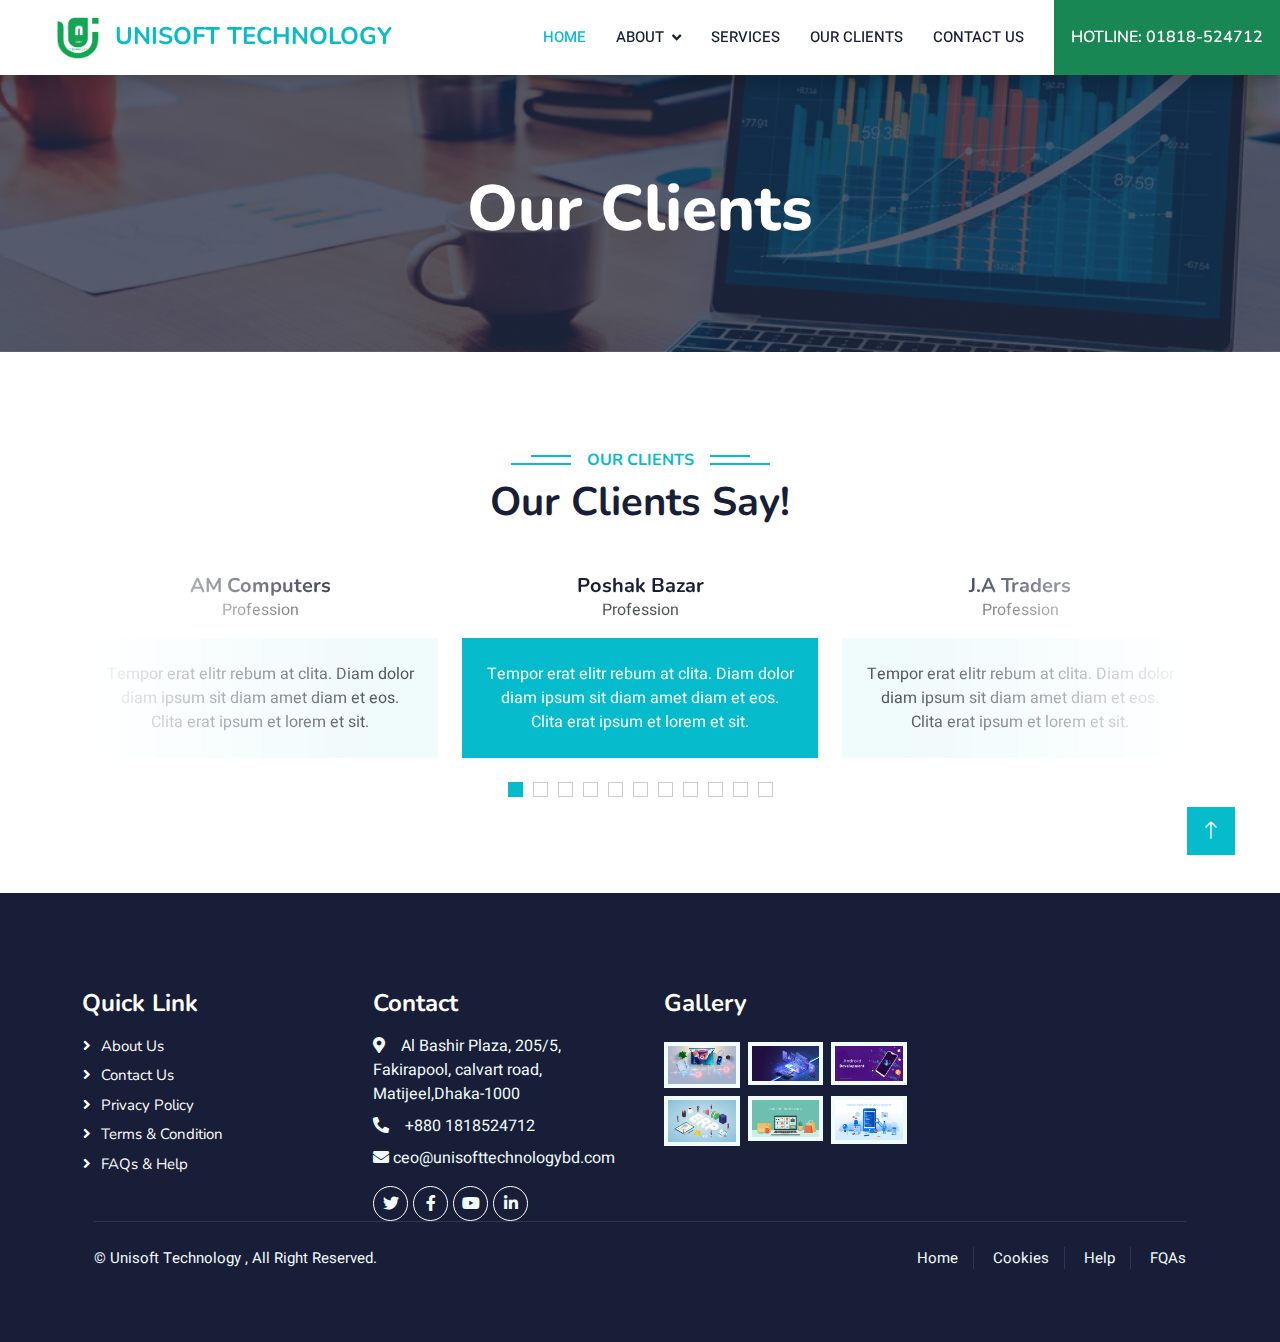
<file: clients.html>
<!DOCTYPE html>
<html lang="en">

<head>
    <meta charset="utf-8">
    <title>UNISOFT TECHNOLOGY</title>
    <meta content="width=device-width, initial-scale=1.0" name="viewport">
    <meta content="" name="keywords">
    <meta content="" name="description">

    <!-- Favicon -->
    <link href="img/favicon.ico" rel="icon">

    <!-- Google Web Fonts -->
    <link rel="preconnect" href="https://fonts.googleapis.com">
    <link rel="preconnect" href="https://fonts.gstatic.com" crossorigin>
    <link
        href="https://fonts.googleapis.com/css2?family=Heebo:wght@400;500;600&family=Nunito:wght@600;700;800&display=swap"
        rel="stylesheet">

    <!-- Icon Font Stylesheet -->
    <link href="https://cdnjs.cloudflare.com/ajax/libs/font-awesome/5.10.0/css/all.min.css" rel="stylesheet">
    <link href="https://cdn.jsdelivr.net/npm/bootstrap-icons@1.4.1/font/bootstrap-icons.css" rel="stylesheet">

    <!-- Libraries Stylesheet -->
    <link href="lib/animate/animate.min.css" rel="stylesheet">
    <link href="lib/owlcarousel/assets/owl.carousel.min.css" rel="stylesheet">

    <!-- Customized Bootstrap Stylesheet -->
    <link href="css/bootstrap.min.css" rel="stylesheet">

    <!-- Template Stylesheet -->
    <link href="css/style.css" rel="stylesheet">
</head>

<body>
    <!-- Spinner Start -->
    <div id="spinner" class="show bg-white position-fixed translate-middle w-100 vh-100 top-50 start-50 d-flex align-items-center justify-content-center">
        <div class="spinner-border text-primary" style="width: 3rem; height: 3rem;" role="status">
            <span class="sr-only">Loading...</span>
        </div>
    </div>
    <!-- Spinner End -->
    <!-- Navbar Start -->
    <nav class="navbar navbar-expand-lg bg-white navbar-light shadow sticky-top p-0">
        <a href="index.html" class="navbar-brand d-flex align-items-center ml-5 px-4 px-lg-5">
            <h4 class="m-0 text-primary"> <img style="width: 60px; height: 50px;" src="img/icon/unisoft.jpg" alt=""> UNISOFT
                TECHNOLOGY</h4>
        </a>
        <button type="button" class="navbar-toggler me-4" data-bs-toggle="collapse" data-bs-target="#navbarCollapse">
            <span class="navbar-toggler-icon"></span>
        </button>
        <div class="collapse navbar-collapse" id="navbarCollapse">
            <div class="navbar-nav ms-auto p-4 p-lg-0">
                <a href="index.html" class="nav-item nav-link active">Home</a>
                <div class="nav-item dropdown">
                    <a href="#" class="nav-link dropdown-toggle" data-bs-toggle="dropdown">About</a>
                    <div class="dropdown-menu fade-down m-0">
                        <a href="about.html" class="dropdown-item">Who we are</a>
                        <a href="team.html" class="dropdown-item">Our Team</a>
                        <!-- <a href="testimonial.html" class="dropdown-item">Testimonial</a>
                            <a href="404.html" class="dropdown-item">404 Page</a> -->
                    </div>
                </div>
                <!-- <a href="courses.html" class="nav-item nav-link">Products</a> -->
                <a href="courses.html" class="nav-item nav-link">Services</a>
                <a href="clients.html" class="nav-item nav-link">Our Clients</a>
                <a href="contact.html" class="nav-item nav-link mr-5">Contact Us</a>
            </div>
            <a href="contact.html" class="btn btn-success py-4 px-lg-3 d-none d-lg-block"> <span
                    class="font-weight-bold">HOTLINE:</span> 01818-524712
                <i></i></a>
        </div>
    </nav>
    <!-- Navbar End -->


    <!-- Header Start -->
    <div class="container-fluid bg-primary py-5 mb-5 page-header">
        <div class="container py-5">
            <div class="row justify-content-center">
                <div class="col-lg-10 text-center">
                    <h1 class="display-3 text-white animated slideInDown">Our Clients</h1>
              
                </div>
            </div>
        </div>
    </div>
    <!-- Header End -->



        <!-- Testimonial Start -->
        <div class="container-xxl py-5 wow fadeInUp" data-wow-delay="0.1s">
            <div class="container">
                <div class="text-center">
                    <h6 class="section-title bg-white text-center text-primary px-3">Our Clients</h6>
                    <h1 class="mb-5">Our Clients Say!</h1>
                </div>
                <div class="owl-carousel testimonial-carousel position-relative">
                    <div class="testimonial-item text-center">
        
                        <h5 class="mb-0">Poshak Bazar</h5>
                        <p>Profession</p>
                        <div class="testimonial-text bg-light text-center p-4">
                            <p class="mb-0">Tempor erat elitr rebum at clita. Diam dolor diam ipsum sit diam amet
                                diam et
                                eos. Clita erat ipsum et lorem et sit.</p>
                        </div>
                    </div>
                    <div class="testimonial-item text-center">
        
                        <h5 class="mb-0">J.A Traders</h5>
                        <p>Profession</p>
                        <div class="testimonial-text bg-light text-center p-4">
                            <p class="mb-0">Tempor erat elitr rebum at clita. Diam dolor diam ipsum sit diam amet
                                diam et
                                eos. Clita erat ipsum et lorem et sit.</p>
                        </div>
                    </div>
                    <div class="testimonial-item text-center">
        
                        <h5 class="mb-0">R.R Enterprise</h5>
                        <p>Profession</p>
                        <div class="testimonial-text bg-light text-center p-4">
                            <p class="mb-0">Tempor erat elitr rebum at clita. Diam dolor diam ipsum sit diam amet
                                diam et
                                eos. Clita erat ipsum et lorem et sit.</p>
                        </div>
                    </div>
                    <div class="testimonial-item text-center">
        
                        <h5 class="mb-0">RS Technology</h5>
                        <p>Profession</p>
                        <div class="testimonial-text bg-light text-center p-4">
                            <p class="mb-0">Tempor erat elitr rebum at clita. Diam dolor diam ipsum sit diam amet
                                diam et
                                eos. Clita erat ipsum et lorem et sit.</p>
                        </div>
                    </div>
                    <div class="testimonial-item text-center">
                        <!-- <img class="border rounded-circle p-2 mx-auto mb-3" src="img/testimonial-4.jpg" style="width: 80px; height: 80px;"> -->
                        <h5 class="mb-0">Right Technology</h5>
                        <p>Profession</p>
                        <div class="testimonial-text bg-light text-center p-4">
                            <p class="mb-0">Tempor erat elitr rebum at clita. Diam dolor diam ipsum sit diam amet
                                diam et
                                eos. Clita erat ipsum et lorem et sit.</p>
                        </div>
                    </div>
                    <div class="testimonial-item text-center">
                        <!-- <img class="border rounded-circle p-2 mx-auto mb-3" src="img/testimonial-4.jpg" style="width: 80px; height: 80px;"> -->
                        <h5 class="mb-0">Hazi Traders</h5>
                        <p>Profession</p>
                        <div class="testimonial-text bg-light text-center p-4">
                            <p class="mb-0">Tempor erat elitr rebum at clita. Diam dolor diam ipsum sit diam amet
                                diam et
                                eos. Clita erat ipsum et lorem et sit.</p>
                        </div>
                    </div>
                    <div class="testimonial-item text-center">
                        <!-- <img class="border rounded-circle p-2 mx-auto mb-3" src="img/testimonial-4.jpg" style="width: 80px; height: 80px;"> -->
                        <h5 class="mb-0">Milon Enterprise</h5>
                        <p>Profession</p>
                        <div class="testimonial-text bg-light text-center p-4">
                            <p class="mb-0">Tempor erat elitr rebum at clita. Diam dolor diam ipsum sit diam amet
                                diam et
                                eos. Clita erat ipsum et lorem et sit.</p>
                        </div>
                    </div>
        
                    <div class="testimonial-item text-center">
                        <!-- <img class="border rounded-circle p-2 mx-auto mb-3" src="img/testimonial-4.jpg" style="width: 80px; height: 80px;"> -->
                        <h5 class="mb-0">SMS IT WORLD</h5>
                        <p>Profession</p>
                        <div class="testimonial-text bg-light text-center p-4">
                            <p class="mb-0">Tempor erat elitr rebum at clita. Diam dolor diam ipsum sit diam amet
                                diam et
                                eos. Clita erat ipsum et lorem et sit.</p>
                        </div>
                    </div>
        
                    <div class="testimonial-item text-center">
                        <!-- <img class="border rounded-circle p-2 mx-auto mb-3" src="img/testimonial-4.jpg" style="width: 80px; height: 80px;"> -->
                        <h5 class="mb-0">Bichitra Computer</h5>
                        <p>Profession</p>
                        <div class="testimonial-text bg-light text-center p-4">
                            <p class="mb-0">Tempor erat elitr rebum at clita. Diam dolor diam ipsum sit diam amet
                                diam et
                                eos. Clita erat ipsum et lorem et sit.</p>
                        </div>
                    </div>
        
                    <div class="testimonial-item text-center">
                        <!-- <img class="border rounded-circle p-2 mx-auto mb-3" src="img/testimonial-4.jpg" style="width: 80px; height: 80px;"> -->
                        <h5 class="mb-0">National Computer</h5>
                        <p>Profession</p>
                        <div class="testimonial-text bg-light text-center p-4">
                            <p class="mb-0">Tempor erat elitr rebum at clita. Diam dolor diam ipsum sit diam amet
                                diam et
                                eos. Clita erat ipsum et lorem et sit.</p>
                        </div>
                    </div>
                    <div class="testimonial-item text-center">
                        <!-- <img class="border rounded-circle p-2 mx-auto mb-3" src="img/testimonial-4.jpg" style="width: 80px; height: 80px;"> -->
                        <h5 class="mb-0">AM Computers</h5>
                        <p>Profession</p>
                        <div class="testimonial-text bg-light text-center p-4">
                            <p class="mb-0">Tempor erat elitr rebum at clita. Diam dolor diam ipsum sit diam amet
                                diam et
                                eos. Clita erat ipsum et lorem et sit.</p>
                        </div>
                    </div>
                </div>
            </div>
        </div>
        <!-- Testimonial End -->




        
    <!-- Footer Start -->
    <div class="container-fluid bg-dark text-light footer pt-5 mt-5 wow fadeIn" data-wow-delay="0.1s">
        <div class="container py-5">
            <div class="row g-5">
                <div class="col-lg-3 col-md-6">
                    <h4 class="text-white mb-3">Quick Link</h4>
                    <a class="btn btn-link" href="">About Us</a>
                    <a class="btn btn-link" href="">Contact Us</a>
                    <a class="btn btn-link" href="">Privacy Policy</a>
                    <a class="btn btn-link" href="">Terms & Condition</a>
                    <a class="btn btn-link" href="">FAQs & Help</a>
                </div>
                <div class="col-lg-3 col-md-6">
                    <h4 class="text-white mb-3">Contact</h4>
                    <p class="mb-2"><i class="fa fa-map-marker-alt me-3" style="text-align: justify;"></i>Al Bashir Plaza,
                        205/5, Fakirapool, calvart
                        road, Matijeel,Dhaka-1000</p>
                    <p class="mb-2"><i class="fa fa-phone-alt me-3"></i>+880 1818524712</p>
                    <p class="mb-2"><i class="fa fa-envelope me-1"></i>ceo@unisofttechnologybd.com</p>
                    <div class="d-flex pt-2">
                        <a class="btn btn-outline-light btn-social" href=""><i class="fab fa-twitter"></i></a>
                        <a class="btn btn-outline-light btn-social" href=""><i class="fab fa-facebook-f"></i></a>
                        <a class="btn btn-outline-light btn-social" href=""><i class="fab fa-youtube"></i></a>
                        <a class="btn btn-outline-light btn-social" href=""><i class="fab fa-linkedin-in"></i></a>
                    </div>
                </div>
                <div class="col-lg-3 col-md-6">
                    <h4 class="text-white mb-3">Gallery</h4>
                    <div class="row g-2 pt-2">
                        <div class="col-4">
                            <img class="img-fluid bg-light p-1" src="img/Slider/slider.jpg" alt="">
                        </div>
                        <div class="col-4">
                            <img class="img-fluid bg-light p-1" src="img/Slider/website.jpg" alt="">
                        </div>
                        <div class="col-4">
                            <img class="img-fluid bg-light p-1" src="img/Slider/app.gif" alt="">
                        </div>
                        <div class="col-4">
                            <img class="img-fluid bg-light p-1" src="img/Slider/erp.jpg" alt="">
                        </div>
                        <div class="col-4">
                            <img class="img-fluid bg-light p-1" src="img/Slider/ecmrc.jpg" alt="">
                        </div>
                        <div class="col-4">
                            <img class="img-fluid bg-light p-1" src="img/Slider/apps.jpg" alt="">
                        </div>
                    </div>
                </div>
                <div class="col-lg-3 col-md-6">
    
    
    
                    <div id="fb-root" class="mt-4">
                        <script async defer crossorigin="anonymous"
                            src="https://connect.facebook.net/en_GB/sdk.js#xfbml=1&version=v11.0" nonce="KssLxEqv">
                            </script>
    
                        <div class="fb-page" data-tabs="timeline"
                            data-href="https://www.facebook.com/profile.php?id=100067359228810" data-width="600"
                            data-height="650" data-hide-cover="false">
                        </div>
                    </div>
    
    
                </div>
            </div>
            <div class="container">
                <div class="copyright">
                    <div class="row">
                        <div class="col-md-6 text-center text-md-start mb-3 mb-md-0">
                            &copy; <a class="" href="#">Unisoft Technology </a>, All Right Reserved.
    
                        </div>
                        <div class="col-md-6 text-center text-md-end">
                            <div class="footer-menu">
                                <a href="">Home</a>
                                <a href="">Cookies</a>
                                <a href="">Help</a>
                                <a href="">FQAs</a>
                            </div>
                        </div>
                    </div>
                </div>
            </div>
        </div>
        <!-- Footer End -->


    <!-- Back to Top -->
    <a href="#" class="btn btn-lg btn-primary btn-lg-square back-to-top"><i class="bi bi-arrow-up"></i></a>


    <!-- JavaScript Libraries -->
    <script src="https://code.jquery.com/jquery-3.4.1.min.js"></script>
    <script src="https://cdn.jsdelivr.net/npm/bootstrap@5.0.0/dist/js/bootstrap.bundle.min.js"></script>
    <script src="lib/wow/wow.min.js"></script>
    <script src="lib/easing/easing.min.js"></script>
    <script src="lib/waypoints/waypoints.min.js"></script>
    <script src="lib/owlcarousel/owl.carousel.min.js"></script>

    <!-- Template Javascript -->
    <script src="js/main.js"></script>
</body>

</html>
</file>
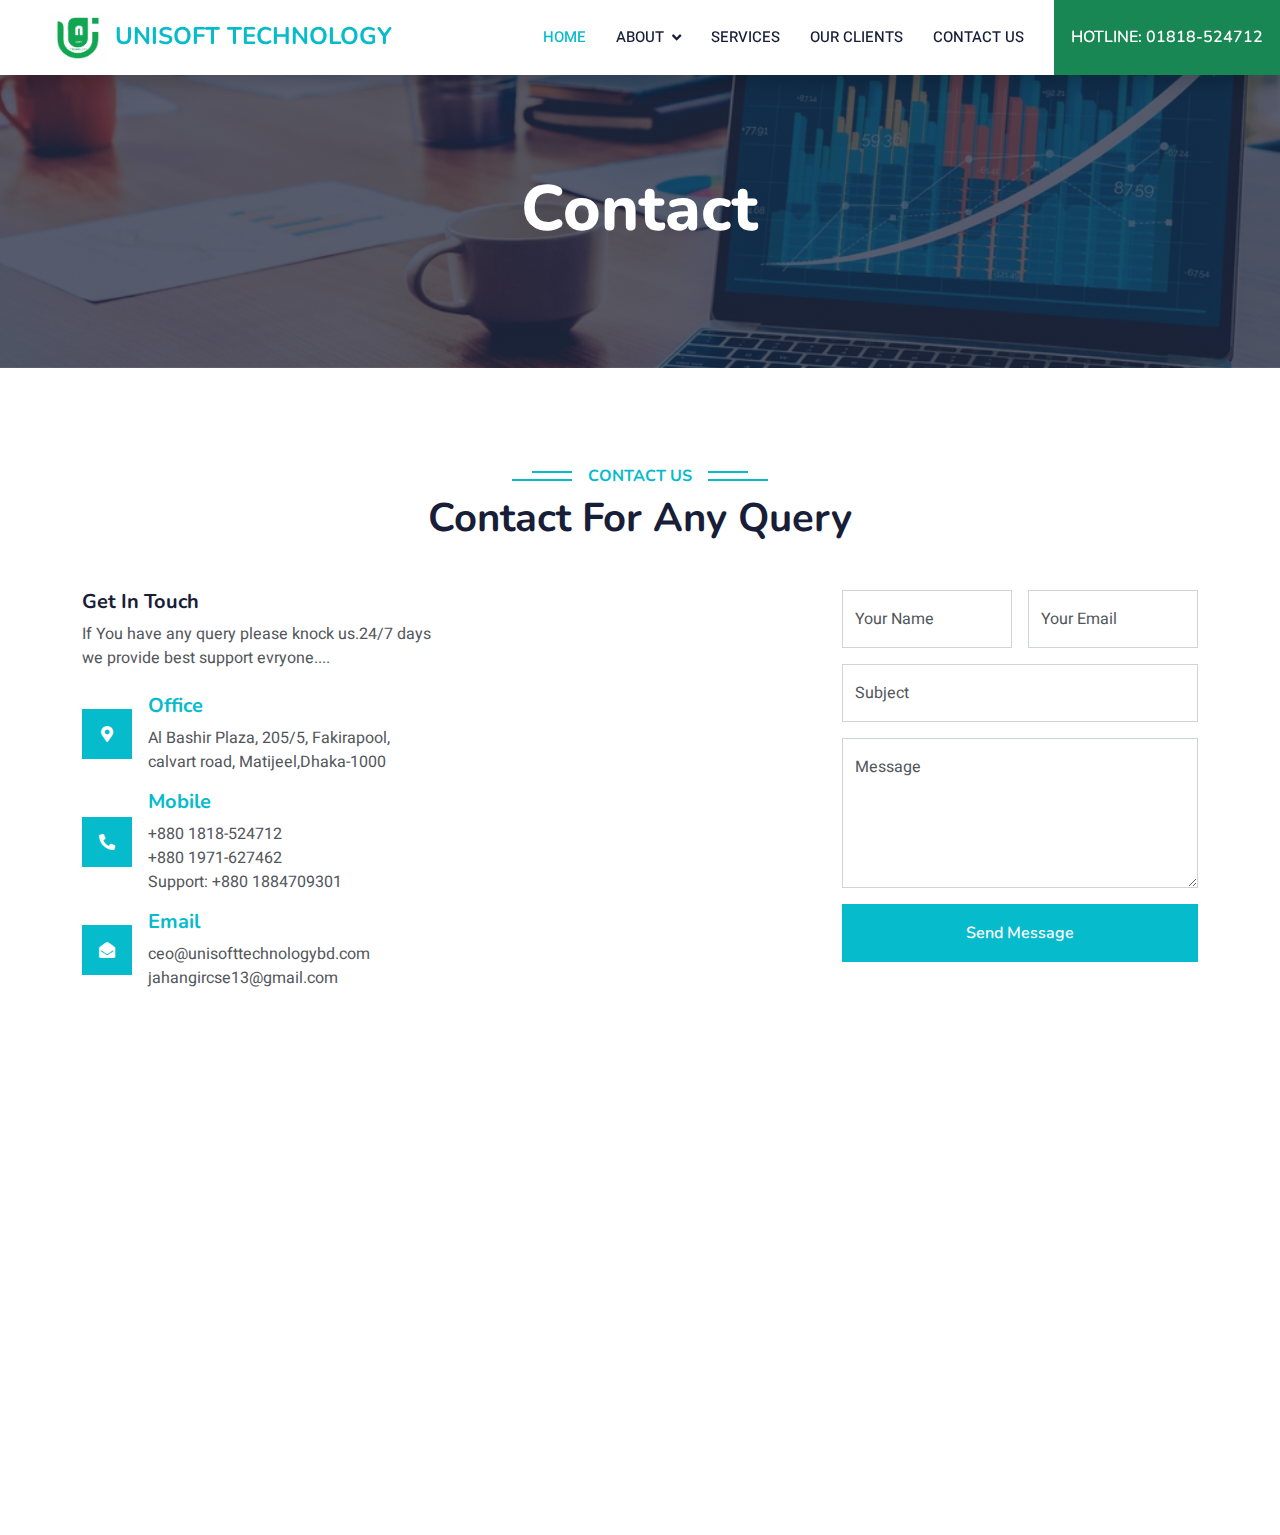
<file: contact.html>
<!DOCTYPE html>
<html lang="en">

<head>
    <meta charset="utf-8">
    <title>UNISOFT TECHNOLOGY</title>
    <meta content="width=device-width, initial-scale=1.0" name="viewport">
    <meta content="" name="keywords">
    <meta content="" name="description">

    <!-- Favicon -->
    <link href="img/favicon.ico" rel="icon">

    <!-- Google Web Fonts -->
    <link rel="preconnect" href="https://fonts.googleapis.com">
    <link rel="preconnect" href="https://fonts.gstatic.com" crossorigin>
    <link
        href="https://fonts.googleapis.com/css2?family=Heebo:wght@400;500;600&family=Nunito:wght@600;700;800&display=swap"
        rel="stylesheet">

    <!-- Icon Font Stylesheet -->
    <link href="https://cdnjs.cloudflare.com/ajax/libs/font-awesome/5.10.0/css/all.min.css" rel="stylesheet">
    <link href="https://cdn.jsdelivr.net/npm/bootstrap-icons@1.4.1/font/bootstrap-icons.css" rel="stylesheet">

    <!-- Libraries Stylesheet -->
    <link href="lib/animate/animate.min.css" rel="stylesheet">
    <link href="lib/owlcarousel/assets/owl.carousel.min.css" rel="stylesheet">

    <!-- Customized Bootstrap Stylesheet -->
    <link href="css/bootstrap.min.css" rel="stylesheet">

    <!-- Template Stylesheet -->
    <link href="css/style.css" rel="stylesheet">
</head>

<body>
    <!-- Spinner Start -->
    <div id="spinner"
        class="show bg-white position-fixed translate-middle w-100 vh-100 top-50 start-50 d-flex align-items-center justify-content-center">
        <div class="spinner-border text-primary" style="width: 3rem; height: 3rem;" role="status">
            <span class="sr-only">Loading...</span>
        </div>
    </div>
    <!-- Spinner End -->


    <!-- Navbar Start -->
    <nav class="navbar navbar-expand-lg bg-white navbar-light shadow sticky-top p-0">
        <a href="index.html" class="navbar-brand d-flex align-items-center ml-5 px-4 px-lg-5">
            <h4 class="m-0 text-primary"> <img style="width: 60px; height: 50px;" src="img/icon/unisoft.jpg" alt=""> UNISOFT
                TECHNOLOGY</h4>
        </a>
        <button type="button" class="navbar-toggler me-4" data-bs-toggle="collapse" data-bs-target="#navbarCollapse">
            <span class="navbar-toggler-icon"></span>
        </button>
        <div class="collapse navbar-collapse" id="navbarCollapse">
            <div class="navbar-nav ms-auto p-4 p-lg-0">
                <a href="index.html" class="nav-item nav-link active">Home</a>
                <div class="nav-item dropdown">
                    <a href="#" class="nav-link dropdown-toggle" data-bs-toggle="dropdown">About</a>
                    <div class="dropdown-menu fade-down m-0">
                        <a href="about.html" class="dropdown-item">Who we are</a>
                        <a href="team.html" class="dropdown-item">Our Team</a>
                        <!-- <a href="testimonial.html" class="dropdown-item">Testimonial</a>
                            <a href="404.html" class="dropdown-item">404 Page</a> -->
                    </div>
                </div>
                <!-- <a href="courses.html" class="nav-item nav-link">Products</a> -->
                <a href="courses.html" class="nav-item nav-link">Services</a>
                <a href="clients.html" class="nav-item nav-link">Our Clients</a>
                <a href="contact.html" class="nav-item nav-link mr-5">Contact Us</a>
            </div>
            <a href="contact.html" class="btn btn-success py-4 px-lg-3 d-none d-lg-block"> <span
                    class="font-weight-bold">HOTLINE:</span> 01818-524712
                <i></i></a>
        </div>
    </nav>
    <!-- Navbar End -->

    <!-- Header Start -->
    <div class="container-fluid bg-primary py-5 mb-5 page-header">
        <div class="container py-5">
            <div class="row justify-content-center">
                <div class="col-lg-10 text-center">
                    <h1 class="display-3 text-white animated slideInDown">Contact</h1>
                    <nav aria-label="breadcrumb">
                        <ol class="breadcrumb justify-content-center">
                            <!-- <li class="breadcrumb-item"><a class="text-white" href="#">Home</a></li>
                            <li class="breadcrumb-item"><a class="text-white" href="#">Pages</a></li>
                            <li class="breadcrumb-item text-white active" aria-current="page">Contact</li> -->
                        </ol>
                    </nav>
                </div>
            </div>
        </div>
    </div>
    <!-- Header End -->


    <!-- Contact Start -->
    <div class="container-xxl py-5">
        <div class="container">
            <div class="text-center wow fadeInUp" data-wow-delay="0.1s">
                <h6 class="section-title bg-white text-center text-primary px-3">Contact Us</h6>
                <h1 class="mb-5">Contact For Any Query</h1>
            </div>
            <div class="row g-4">
                <div class="col-lg-4 col-md-6 wow fadeInUp" data-wow-delay="0.1s">
                    <h5>Get In Touch</h5>
                    <p class="mb-4">If You have any query please knock us.24/7 days we provide best support evryone....

                    </p>
                    <div class="d-flex align-items-center mb-3">
                        <div class="d-flex align-items-center justify-content-center flex-shrink-0 bg-primary"
                            style="width: 50px; height: 50px;">
                            <i class="fa fa-map-marker-alt text-white"></i>
                        </div>
                        <div class="ms-3">
                            <h5 class="text-primary">Office</h5>
                            <p class="mb-0">Al Bashir Plaza, 205/5, Fakirapool, calvart road, Matijeel,Dhaka-1000</p>
                        </div>
                    </div>
                    <div class="d-flex align-items-center mb-3">
                        <div class="d-flex align-items-center justify-content-center flex-shrink-0 bg-primary"
                            style="width: 50px; height: 50px;">
                            <i class="fa fa-phone-alt text-white"></i>
                        </div>
                        <div class="ms-3">
                            <h5 class="text-primary">Mobile</h5>
                            <p class="mb-0">+880 1818-524712 <br/> +880 1971-627462<br />
                            Support: +880 1884709301</p>
                        </div>
                    </div>
                    <div class="d-flex align-items-center">
                        <div class="d-flex align-items-center justify-content-center flex-shrink-0 bg-primary"
                            style="width: 50px; height: 50px;">
                            <i class="fa fa-envelope-open text-white"></i>
                        </div>
                        <div class="ms-3">
                            <h5 class="text-primary">Email</h5>
                            <p class="mb-0">ceo@unisofttechnologybd.com <br>
                            jahangircse13@gmail.com</p>
                        </div>
                    </div>
                </div>
                <div class="col-lg-4 col-md-6 wow fadeInUp" data-wow-delay="0.3s">
                    <iframe class="position-relative rounded w-100 h-100"

                        src="https://www.google.com/maps/embed?pb=!1m18!1m12!1m3!1d483.7069001062273!2d90.4168978140839!3d23.73068882213748!2m3!1f0!2f0!3f0!3m2!1i1024!2i768!4f13.1!3m3!1m2!1s0x3755b8597c55aaab%3A0x9b601076eb50bd5f!2sHotel%20AS%20Shams%20International!5e0!3m2!1sen!2sbd!4v1663752132744!5m2!1sen!2sbd"
                        frameborder="0" style="min-height: 300px; border:0;" allowfullscreen="" aria-hidden="false"
                        tabindex="0"></iframe>
                </div>
                <div class="col-lg-4 col-md-12 wow fadeInUp" data-wow-delay="0.5s">
                    <form>
                        <div class="row g-3">
                            <div class="col-md-6">
                                <div class="form-floating">
                                    <input type="text" class="form-control" id="name" placeholder="Your Name">
                                    <label for="name">Your Name</label>
                                </div>
                            </div>
                            <div class="col-md-6">
                                <div class="form-floating">
                                    <input type="email" class="form-control" id="email" placeholder="Your Email">
                                    <label for="email">Your Email</label>
                                </div>
                            </div>
                            <div class="col-12">
                                <div class="form-floating">
                                    <input type="text" class="form-control" id="subject" placeholder="Subject">
                                    <label for="subject">Subject</label>
                                </div>
                            </div>
                            <div class="col-12">
                                <div class="form-floating">
                                    <textarea class="form-control" placeholder="Leave a message here" id="message"
                                        style="height: 150px"></textarea>
                                    <label for="message">Message</label>
                                </div>
                            </div>
                            <div class="col-12">
                                <button class="btn btn-primary w-100 py-3" type="submit">Send Message</button>
                            </div>
                        </div>
                    </form>
                </div>
            </div>
        </div>
    </div>
    <!-- Contact End -->


    <!-- Footer Start -->
    <div class="container-fluid bg-dark text-light footer pt-5 mt-5 wow fadeIn" data-wow-delay="0.1s">
        <div class="container py-5">
            <div class="row g-5">
                <div class="col-lg-3 col-md-6">
                    <h4 class="text-white mb-3">Quick Link</h4>
                    <a class="btn btn-link" href="">About Us</a>
                    <a class="btn btn-link" href="">Contact Us</a>
                    <a class="btn btn-link" href="">Privacy Policy</a>
                    <a class="btn btn-link" href="">Terms & Condition</a>
                    <a class="btn btn-link" href="">FAQs & Help</a>
                </div>
                <div class="col-lg-3 col-md-6">
                    <h4 class="text-white mb-3">Contact</h4>
                    <p class="mb-2"><i class="fa fa-map-marker-alt me-3" style="text-align: justify;"></i>Al Bashir Plaza,
                        205/5, Fakirapool, calvart
                        road, Matijeel,Dhaka-1000</p>
                    <p class="mb-2"><i class="fa fa-phone-alt me-3"></i>+880 1818524712</p>
                    <p class="mb-2"><i class="fa fa-envelope me-1"></i>ceo@unisofttechnologybd.com</p>
                    <div class="d-flex pt-2">
                        <a class="btn btn-outline-light btn-social" href=""><i class="fab fa-twitter"></i></a>
                        <a class="btn btn-outline-light btn-social" href=""><i class="fab fa-facebook-f"></i></a>
                        <a class="btn btn-outline-light btn-social" href=""><i class="fab fa-youtube"></i></a>
                        <a class="btn btn-outline-light btn-social" href=""><i class="fab fa-linkedin-in"></i></a>
                    </div>
                </div>
                <div class="col-lg-3 col-md-6">
                    <h4 class="text-white mb-3">Gallery</h4>
                    <div class="row g-2 pt-2">
                        <div class="col-4">
                            <img class="img-fluid bg-light p-1" src="img/Slider/slider.jpg" alt="">
                        </div>
                        <div class="col-4">
                            <img class="img-fluid bg-light p-1" src="img/Slider/website.jpg" alt="">
                        </div>
                        <div class="col-4">
                            <img class="img-fluid bg-light p-1" src="img/Slider/app.gif" alt="">
                        </div>
                        <div class="col-4">
                            <img class="img-fluid bg-light p-1" src="img/Slider/erp.jpg" alt="">
                        </div>
                        <div class="col-4">
                            <img class="img-fluid bg-light p-1" src="img/Slider/ecmrc.jpg" alt="">
                        </div>
                        <div class="col-4">
                            <img class="img-fluid bg-light p-1" src="img/Slider/apps.jpg" alt="">
                        </div>
                    </div>
                </div>
                <div class="col-lg-3 col-md-6">
    
    
    
                    <div id="fb-root" class="mt-4">
                        <script async defer crossorigin="anonymous"
                            src="https://connect.facebook.net/en_GB/sdk.js#xfbml=1&version=v11.0" nonce="KssLxEqv">
                            </script>
    
                        <div class="fb-page" data-tabs="timeline"
                            data-href="https://www.facebook.com/profile.php?id=100067359228810" data-width="600"
                            data-height="650" data-hide-cover="false">
                        </div>
                    </div>
    
    
                </div>
            </div>
            <div class="container">
                <div class="copyright">
                    <div class="row">
                        <div class="col-md-6 text-center text-md-start mb-3 mb-md-0">
                            &copy; <a class="" href="#">Unisoft Technology </a>, All Right Reserved.
    
                        </div>
                        <div class="col-md-6 text-center text-md-end">
                            <div class="footer-menu">
                                <a href="">Home</a>
                                <a href="">Cookies</a>
                                <a href="">Help</a>
                                <a href="">FQAs</a>
                            </div>
                        </div>
                    </div>
                </div>
            </div>
        </div>
        <!-- Footer End -->


    <!-- Back to Top -->
    <a href="#" class="btn btn-lg btn-primary btn-lg-square back-to-top"><i class="bi bi-arrow-up"></i></a>


    <!-- JavaScript Libraries -->
    <script src="https://code.jquery.com/jquery-3.4.1.min.js"></script>
    <script src="https://cdn.jsdelivr.net/npm/bootstrap@5.0.0/dist/js/bootstrap.bundle.min.js"></script>
    <script src="lib/wow/wow.min.js"></script>
    <script src="lib/easing/easing.min.js"></script>
    <script src="lib/waypoints/waypoints.min.js"></script>
    <script src="lib/owlcarousel/owl.carousel.min.js"></script>

    <!-- Template Javascript -->
    <script src="js/main.js"></script>
</body>

</html>
</file>
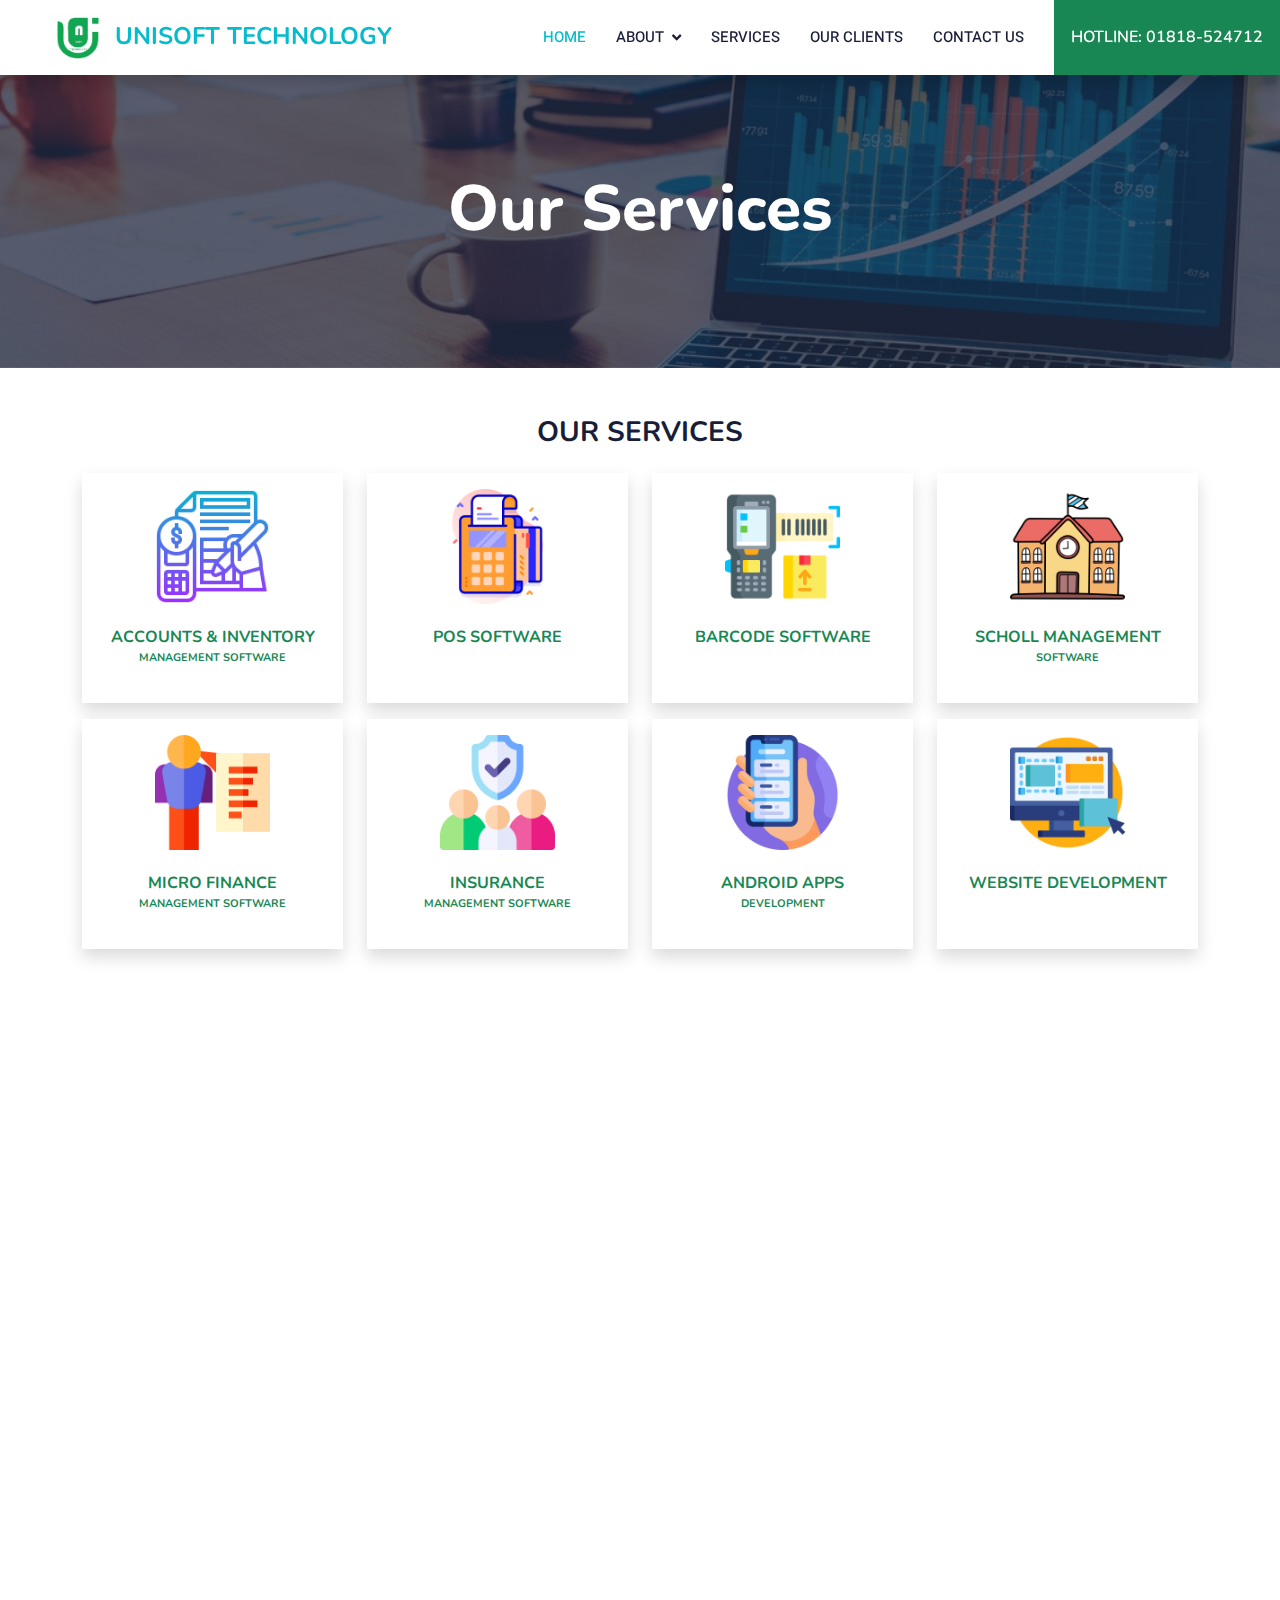
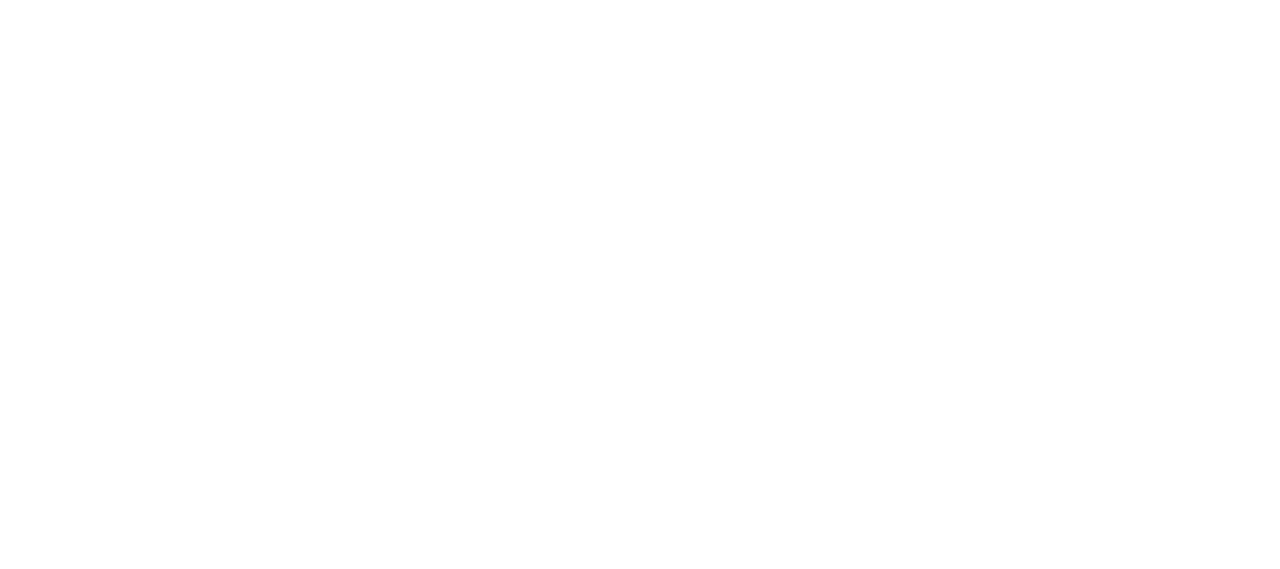
<file: courses.html>
<!DOCTYPE html>
<html lang="en">

<head>
    <meta charset="utf-8">
    <title>UNISOFT TECHNOLOGY</title>
    <meta content="width=device-width, initial-scale=1.0" name="viewport">
    <meta content="" name="keywords">
    <meta content="" name="description">

    <!-- Favicon -->
    <link href="img/favicon.ico" rel="icon">

    <!-- Google Web Fonts -->
    <link rel="preconnect" href="https://fonts.googleapis.com">
    <link rel="preconnect" href="https://fonts.gstatic.com" crossorigin>
    <link
        href="https://fonts.googleapis.com/css2?family=Heebo:wght@400;500;600&family=Nunito:wght@600;700;800&display=swap"
        rel="stylesheet">

    <!-- Icon Font Stylesheet -->
    <link href="https://cdnjs.cloudflare.com/ajax/libs/font-awesome/5.10.0/css/all.min.css" rel="stylesheet">
    <link href="https://cdn.jsdelivr.net/npm/bootstrap-icons@1.4.1/font/bootstrap-icons.css" rel="stylesheet">

    <!-- Libraries Stylesheet -->
    <link href="lib/animate/animate.min.css" rel="stylesheet">
    <link href="lib/owlcarousel/assets/owl.carousel.min.css" rel="stylesheet">

    <!-- Customized Bootstrap Stylesheet -->
    <link href="css/bootstrap.min.css" rel="stylesheet">

    <!-- Template Stylesheet -->
    <link href="css/style.css" rel="stylesheet">
</head>


<body>
    <!-- Spinner Start -->
    <div id="spinner"
        class="show bg-white position-fixed translate-middle w-100 vh-100 top-50 start-50 d-flex align-items-center justify-content-center">
        <div class="spinner-border text-primary" style="width: 3rem; height: 3rem;" role="status">
            <span class="sr-only">Loading...</span>
        </div>
    </div>
    <!-- Spinner End -->
    <!-- Navbar Start -->
    <nav class="navbar navbar-expand-lg bg-white navbar-light shadow sticky-top p-0">
        <a href="index.html" class="navbar-brand d-flex align-items-center ml-5 px-4 px-lg-5">
            <h4 class="m-0 text-primary"> <img style="width: 60px; height: 50px;" src="img/icon/unisoft.jpg" alt=""> UNISOFT
                TECHNOLOGY</h4>
        </a>
        <button type="button" class="navbar-toggler me-4" data-bs-toggle="collapse" data-bs-target="#navbarCollapse">
            <span class="navbar-toggler-icon"></span>
        </button>
        <div class="collapse navbar-collapse" id="navbarCollapse">
            <div class="navbar-nav ms-auto p-4 p-lg-0">
                <a href="index.html" class="nav-item nav-link active">Home</a>
                <div class="nav-item dropdown">
                    <a href="#" class="nav-link dropdown-toggle" data-bs-toggle="dropdown">About</a>
                    <div class="dropdown-menu fade-down m-0">
                        <a href="about.html" class="dropdown-item">Who we are</a>
                        <a href="team.html" class="dropdown-item">Our Team</a>
                        <!-- <a href="testimonial.html" class="dropdown-item">Testimonial</a>
                            <a href="404.html" class="dropdown-item">404 Page</a> -->
                    </div>
                </div>
                <!-- <a href="courses.html" class="nav-item nav-link">Products</a> -->
                <a href="courses.html" class="nav-item nav-link">Services</a>
                <a href="clients.html" class="nav-item nav-link">Our Clients</a>
                <a href="contact.html" class="nav-item nav-link mr-5">Contact Us</a>
            </div>
            <a href="contact.html" class="btn btn-success py-4 px-lg-3 d-none d-lg-block"> <span
                    class="font-weight-bold">HOTLINE:</span> 01818-524712
                <i></i></a>
        </div>
    </nav>
    <!-- Navbar End -->


    <!-- Header Start -->
    <div class="container-fluid bg-primary py-5 mb-5 page-header">
        <div class="container py-5">
            <div class="row justify-content-center">
                <div class="col-lg-10 text-center">
                    <h1 class="display-3 text-white animated slideInDown">Our Services</h1>
                    <nav aria-label="breadcrumb">
                        <ol class="breadcrumb justify-content-center">
                            <!-- <li class="breadcrumb-item"><a class="text-white" href="#">Home</a></li>
                            <li class="breadcrumb-item"><a class="text-white" href="#">Pages</a></li>
                            <li class="breadcrumb-item text-white active" aria-current="page">Courses</li> -->
                        </ol>
                    </nav>
                </div>
            </div>
        </div>
    </div>
    <!-- Header End -->


    <!-- Service Section -->
    <section class="container">
    
        <h3 class="text-center mb-4">OUR SERVICES</h3>
    
        <div class="row">
            <div class="col-md-3 col-6 h-100 hover-zoom wow fadeInUp">
                <div class="shadow p-3 mb-3 bg-body rounded justify-content-center hi " style="height: 230px;">
                    <img class="rounded mx-auto d-block w-50 img" src="img/icon/accounts.png" alt="">
                    <h6 class="text-center mt-4 text-success title">ACCOUNTS & INVENTORY <span class="title"
                            style="font-size: 11px;">MANAGEMENT
                            SOFTWARE</span>
                    </h6>
                </div>
            </div>
    
            <div class="col-md-3 col-6 h-100 hover-zoom wow fadeInUp">
                <div class="shadow p-3 mb-3 bg-body rounded" style="height: 230px;">
                    <img class="rounded mx-auto d-block w-50 img" src="img/icon/pos_soft.png" alt="">
                    <h6 class="text-center mt-4 text-success title">POS SOFTWARE</span>
                    </h6>
                </div>
            </div>
    
            <div class="col-md-3 col-6 h-100 hover-zoom wow fadeInUp">
                <div class="shadow p-3 mb-3 bg-body rounded " style="height: 230px;">
                    <img class="rounded mx-auto d-block w-50 img" src="img/icon/barcode_scanner.png" alt="">
                    <h6 class="text-center mt-4 text-success title">BARCODE SOFTWARE</span>
                    </h6>
                </div>
            </div>
            <div class="col-md-3 col-6 h-100 hover-zoom wow fadeInUp">
                <div class="shadow p-3 mb-3 bg-body rounded " style="height: 230px;">
                    <img class="rounded mx-auto d-block w-50 img" src="img/icon/school.png" alt="">
                    <h6 class="text-center mt-4 text-success title">SCHOLL MANAGEMENT <span style="font-size: 11px;">
                            SOFTWARE</span>
                    </h6>
                </div>
            </div>
    
        </div>
        <div class="row">
            <div class="col-md-3 col-6 h-100 hover-zoom wow fadeInUp">
                <div class="shadow p-3 mb-3 bg-body rounded" style="height: 230px;">
                    <img class="rounded mx-auto d-block w-50 img" src="img/icon/microfinance.png" alt="">
                    <h6 class="text-center mt-4 text-success title">MICRO FINANCE <br> <span
                            style="font-size: 11px;">MANAGEMENT
                            SOFTWARE</span>
                    </h6>
                </div>
            </div>
    
            <div class="col-md-3 col-6 h-100 hover-zoom  wow fadeInUp">
                <div class="shadow p-3 mb-3 bg-body rounded" style="height: 230px;">
                    <img class="rounded mx-auto d-block w-50 img" src="img/icon/insurance_management.png" alt="">
                    <h6 class="text-center mt-4 text-success title">INSURANCE<br> <span style="font-size: 11px;">MANAGEMENT
                            SOFTWARE</span>
                    </h6>
                </div>
            </div>
    
            <div class="col-md-3 col-6 h-100 hover-zoom wow fadeInUp">
                <div class="shadow p-3 mb-3 bg-body rounded " style="height: 230px;">
                    <img class="rounded mx-auto d-block w-50 img" src="img/icon/apps_development.png" alt="">
                    <h6 class="text-center mt-4 text-success title">ANDROID APPS<br> <span
                            style="font-size: 11px;">DEVELOPMENT
                        </span>
                    </h6>
                </div>
            </div>
            <div class="col-md-3 col-6 h-100 hover-zoom wow fadeInUp">
                <div class="shadow p-3 mb-3 bg-body rounded" style="height: 230px;">
                    <img class="rounded mx-auto d-block w-50 img" src="img/icon/web_development.png" alt="">
                    <h6 class="text-center mt-4 text-success title">WEBSITE DEVELOPMENT
                    </h6>
                </div>
            </div>
    
        </div>
    
    </section>
    <!-- Service Section -->

    <!-- Courses Start -->
    <div class="container-xxl py-5">
        <div class="container">
            <div class="text-center wow fadeInUp" data-wow-delay="0.1s">
                <h6 class="section-title bg-white text-center text-primary px-3">Courses</h6>
                <h1 class="mb-5">Popular Services</h1>
            </div>
            <div class="row g-4 justify-content-center">
    
                <div class="col-lg-4 col-md-6 wow fadeInUp" data-wow-delay="0.5s">
                    <div class="course-item bg-light">
                        <div class="position-relative overflow-hidden">
                            <img class="img-fluid" style="height: 300px;" src="img/Slider/erp.jpg" alt="">
                            <div class="w-100 d-flex justify-content-center position-absolute bottom-0 start-0 mb-4">
                                <a href="#" class="flex-shrink-0 btn btn-sm btn-primary px-3 border-end"
                                    style="border-radius: 30px 0 0 30px;">Read More</a>
                                <a href="#" class="flex-shrink-0 btn btn-sm btn-primary px-3"
                                    style="border-radius: 0 30px 30px 0;">Join
                                    Now</a>
                            </div>
                        </div>
                        <div class="text-center p-4 pb-0">
                            <!-- <h3 class="mb-0">$149.00</h3> -->
                            <div class="mb-3">
                                <small class="fa fa-star text-primary"></small>
                                <small class="fa fa-star text-primary"></small>
                                <small class="fa fa-star text-primary"></small>
                                <small class="fa fa-star text-primary"></small>
                                <small class="fa fa-star text-primary"></small>
                                <small>(123)</small>
                            </div>
                            <h5 class="mb-4 pb-5">ERP Software </h5>
                        </div>
                        <!-- <div class="d-flex border-top">
                                                    <small class="flex-fill text-center border-end py-2"><i
                                                            class="fa fa-user-tie text-primary me-2"></i>John Doe</small>
                                                    <small class="flex-fill text-center border-end py-2"><i
                                                            class="fa fa-clock text-primary me-2"></i>1.49 Hrs</small>
                                                    <small class="flex-fill text-center py-2"><i class="fa fa-user text-primary me-2"></i>30
                                                        Students</small>
                                                </div> -->
                    </div>
                </div>
    
                <div class="col-lg-4 col-md-6 wow fadeInUp" data-wow-delay="0.1s">
                    <div class="course-item bg-light">
                        <div class="position-relative overflow-hidden">
                            <img class="img-fluid" style="height: 300px;" src="img/Slider/web.gif" alt="">
                            <div class="w-100 d-flex justify-content-center position-absolute bottom-0 start-0 mb-4">
                                <a href="#" class="flex-shrink-0 btn btn-sm btn-primary px-3 border-end"
                                    style="border-radius: 30px 0 0 30px;">Read More</a>
                                <a href="#" class="flex-shrink-0 btn btn-sm btn-primary px-3"
                                    style="border-radius: 0 30px 30px 0;">Join Now</a>
                            </div>
                        </div>
                        <div class="text-center p-4 pb-0">
                            <!-- <h3 class="mb-0">$149.00</h3> -->
                            <div class="mb-3">
                                <small class="fa fa-star text-primary"></small>
                                <small class="fa fa-star text-primary"></small>
                                <small class="fa fa-star text-primary"></small>
                                <small class="fa fa-star text-primary"></small>
                                <small class="fa fa-star text-primary"></small>
                                <small>(123)</small>
                            </div>
                            <h5 class="mb-5 pb-5">Web Design & Development </h5>
                        </div>
                        <!-- <div class="d-flex border-top">
                                <small class="flex-fill text-center border-end py-2"><i
                                        class="fa fa-user-tie text-primary me-2"></i>John Doe</small>
                                <small class="flex-fill text-center border-end py-2"><i
                                        class="fa fa-clock text-primary me-2"></i>1.49 Hrs</small>
                                <small class="flex-fill text-center py-2"><i class="fa fa-user text-primary me-2"></i>30
                                    Students</small>
                            </div> -->
                    </div>
                </div>
                <div class="col-lg-4 col-md-6 wow fadeInUp" data-wow-delay="0.3s">
                    <div class="course-item bg-light">
                        <div class="position-relative overflow-hidden">
                            <img class="img-fluid" style="height: 300px;" src="img/Slider/apps.jpg" alt="">
                            <div class="w-100 d-flex justify-content-center position-absolute bottom-0 start-0 mb-4">
                                <a href="#" class="flex-shrink-0 btn btn-sm btn-primary px-3 border-end"
                                    style="border-radius: 30px 0 0 30px;">Read More</a>
                                <a href="#" class="flex-shrink-0 btn btn-sm btn-primary px-3"
                                    style="border-radius: 0 30px 30px 0;">Join Now</a>
                            </div>
                        </div>
                        <div class="text-center p-4 pb-0">
                            <!-- <h3 class="mb-0">$149.00</h3> -->
                            <div class="mb-3">
                                <small class="fa fa-star text-primary"></small>
                                <small class="fa fa-star text-primary"></small>
                                <small class="fa fa-star text-primary"></small>
                                <small class="fa fa-star text-primary"></small>
                                <small class="fa fa-star text-primary"></small>
                                <small>(123)</small>
                            </div>
                            <h5 class="mb-4 pb-5">Android Apps Development</h5>
                        </div>
                        <!-- <div class="d-flex border-top">
                                <small class="flex-fill text-center border-end py-2"><i
                                        class="fa fa-user-tie text-primary me-2"></i>John Doe</small>
                                <small class="flex-fill text-center border-end py-2"><i
                                        class="fa fa-clock text-primary me-2"></i>1.49 Hrs</small>
                                <small class="flex-fill text-center py-2"><i class="fa fa-user text-primary me-2"></i>30
                                    Students</small>
                            </div> -->
                    </div>
                </div>
    
            </div>
        </div>
    </div>
    <!-- Courses End -->


    <!-- Testimonial Start -->
    <!-- <div class="container-xxl py-5 wow fadeInUp" data-wow-delay="0.1s">
        <div class="container">
            <div class="text-center">
                <h6 class="section-title bg-white text-center text-primary px-3">Testimonial</h6>
                <h1 class="mb-5">Our Students Say!</h1>
            </div>
            <div class="owl-carousel testimonial-carousel position-relative">
                <div class="testimonial-item text-center">
                    <img class="border rounded-circle p-2 mx-auto mb-3" src="img/testimonial-1.jpg"
                        style="width: 80px; height: 80px;">
                    <h5 class="mb-0">Client Name</h5>
                    <p>Profession</p>
                    <div class="testimonial-text bg-light text-center p-4">
                        <p class="mb-0">Tempor erat elitr rebum at clita. Diam dolor diam ipsum sit diam amet diam et
                            eos. Clita erat ipsum et lorem et sit.</p>
                    </div>
                </div>
                <div class="testimonial-item text-center">
                    <img class="border rounded-circle p-2 mx-auto mb-3" src="img/testimonial-2.jpg"
                        style="width: 80px; height: 80px;">
                    <h5 class="mb-0">Client Name</h5>
                    <p>Profession</p>
                    <div class="testimonial-text bg-light text-center p-4">
                        <p class="mb-0">Tempor erat elitr rebum at clita. Diam dolor diam ipsum sit diam amet diam et
                            eos. Clita erat ipsum et lorem et sit.</p>
                    </div>
                </div>
                <div class="testimonial-item text-center">
                    <img class="border rounded-circle p-2 mx-auto mb-3" src="img/testimonial-3.jpg"
                        style="width: 80px; height: 80px;">
                    <h5 class="mb-0">Client Name</h5>
                    <p>Profession</p>
                    <div class="testimonial-text bg-light text-center p-4">
                        <p class="mb-0">Tempor erat elitr rebum at clita. Diam dolor diam ipsum sit diam amet diam et
                            eos. Clita erat ipsum et lorem et sit.</p>
                    </div>
                </div>
                <div class="testimonial-item text-center">
                    <img class="border rounded-circle p-2 mx-auto mb-3" src="img/testimonial-4.jpg"
                        style="width: 80px; height: 80px;">
                    <h5 class="mb-0">Client Name</h5>
                    <p>Profession</p>
                    <div class="testimonial-text bg-light text-center p-4">
                        <p class="mb-0">Tempor erat elitr rebum at clita. Diam dolor diam ipsum sit diam amet diam et
                            eos. Clita erat ipsum et lorem et sit.</p>
                    </div>
                </div>
            </div>
        </div>
    </div> -->
    <!-- Testimonial End -->

    <!-- Footer Start -->
    <div class="container-fluid bg-dark text-light footer pt-5 mt-5 wow fadeIn" data-wow-delay="0.1s">
        <div class="container py-5">
            <div class="row g-5">
                <div class="col-lg-3 col-md-6">
                    <h4 class="text-white mb-3">Quick Link</h4>
                    <a class="btn btn-link" href="">About Us</a>
                    <a class="btn btn-link" href="">Contact Us</a>
                    <a class="btn btn-link" href="">Privacy Policy</a>
                    <a class="btn btn-link" href="">Terms & Condition</a>
                    <a class="btn btn-link" href="">FAQs & Help</a>
                </div>
                <div class="col-lg-3 col-md-6">
                    <h4 class="text-white mb-3">Contact</h4>
                    <p class="mb-2"><i class="fa fa-map-marker-alt me-3" style="text-align: justify;"></i>Al Bashir Plaza,
                        205/5, Fakirapool, calvart
                        road, Matijeel,Dhaka-1000</p>
                    <p class="mb-2"><i class="fa fa-phone-alt me-3"></i>+880 1818524712</p>
                    <p class="mb-2"><i class="fa fa-envelope me-1"></i>ceo@unisofttechnologybd.com</p>
                    <div class="d-flex pt-2">
                        <a class="btn btn-outline-light btn-social" href=""><i class="fab fa-twitter"></i></a>
                        <a class="btn btn-outline-light btn-social" href=""><i class="fab fa-facebook-f"></i></a>
                        <a class="btn btn-outline-light btn-social" href=""><i class="fab fa-youtube"></i></a>
                        <a class="btn btn-outline-light btn-social" href=""><i class="fab fa-linkedin-in"></i></a>
                    </div>
                </div>
                <div class="col-lg-3 col-md-6">
                    <h4 class="text-white mb-3">Gallery</h4>
                    <div class="row g-2 pt-2">
                        <div class="col-4">
                            <img class="img-fluid bg-light p-1" src="img/Slider/slider.jpg" alt="">
                        </div>
                        <div class="col-4">
                            <img class="img-fluid bg-light p-1" src="img/Slider/website.jpg" alt="">
                        </div>
                        <div class="col-4">
                            <img class="img-fluid bg-light p-1" src="img/Slider/app.gif" alt="">
                        </div>
                        <div class="col-4">
                            <img class="img-fluid bg-light p-1" src="img/Slider/erp.jpg" alt="">
                        </div>
                        <div class="col-4">
                            <img class="img-fluid bg-light p-1" src="img/Slider/ecmrc.jpg" alt="">
                        </div>
                        <div class="col-4">
                            <img class="img-fluid bg-light p-1" src="img/Slider/apps.jpg" alt="">
                        </div>
                    </div>
                </div>
                <div class="col-lg-3 col-md-6">
    
    
    
                    <div id="fb-root" class="mt-4">
                        <script async defer crossorigin="anonymous"
                            src="https://connect.facebook.net/en_GB/sdk.js#xfbml=1&version=v11.0" nonce="KssLxEqv">
                            </script>
    
                        <div class="fb-page" data-tabs="timeline"
                            data-href="https://www.facebook.com/profile.php?id=100067359228810" data-width="600"
                            data-height="650" data-hide-cover="false">
                        </div>
                    </div>
    
    
                </div>
            </div>
            <div class="container">
                <div class="copyright">
                    <div class="row">
                        <div class="col-md-6 text-center text-md-start mb-3 mb-md-0">
                            &copy; <a class="" href="#">Unisoft Technology </a>, All Right Reserved.
    
                        </div>
                        <div class="col-md-6 text-center text-md-end">
                            <div class="footer-menu">
                                <a href="">Home</a>
                                <a href="">Cookies</a>
                                <a href="">Help</a>
                                <a href="">FQAs</a>
                            </div>
                        </div>
                    </div>
                </div>
            </div>
        </div>
        <!-- Footer End -->



    <!-- Back to Top -->
    <a href="#" class="btn btn-lg btn-primary btn-lg-square back-to-top"><i class="bi bi-arrow-up"></i></a>


    <!-- JavaScript Libraries -->
    <script src="https://code.jquery.com/jquery-3.4.1.min.js"></script>
    <script src="https://cdn.jsdelivr.net/npm/bootstrap@5.0.0/dist/js/bootstrap.bundle.min.js"></script>
    <script src="lib/wow/wow.min.js"></script>
    <script src="lib/easing/easing.min.js"></script>
    <script src="lib/waypoints/waypoints.min.js"></script>
    <script src="lib/owlcarousel/owl.carousel.min.js"></script>

    <!-- Template Javascript -->
    <script src="js/main.js"></script>
</body>

</html>
</file>
<file: css/style.css>
/********** Template CSS **********/
:root {
    --primary: #06BBCC;
    --light: #F0FBFC;
    --dark: #181d38;
}

.fw-medium {
    font-weight: 600 !important;
}

.fw-semi-bold {
    font-weight: 700 !important;
}

.back-to-top {
    position: fixed;
    display: none;
    right: 45px;
    bottom: 45px;
    z-index: 99;
}


/*** Spinner ***/
#spinner {
    opacity: 0;
    visibility: hidden;
    transition: opacity .5s ease-out, visibility 0s linear .5s;
    z-index: 99999;
}

#spinner.show {
    transition: opacity .5s ease-out, visibility 0s linear 0s;
    visibility: visible;
    opacity: 1;
}


/*** Button ***/
.btn {
    font-family: 'Nunito', sans-serif;
    font-weight: 600;
    transition: .5s;
}

.btn.btn-primary,
.btn.btn-secondary {
    color: #FFFFFF;
}

.btn-square {
    width: 38px;
    height: 38px;
}

.btn-sm-square {
    width: 32px;
    height: 32px;
}

.btn-lg-square {
    width: 48px;
    height: 48px;
}

.btn-square,
.btn-sm-square,
.btn-lg-square {
    padding: 0;
    display: flex;
    align-items: center;
    justify-content: center;
    font-weight: normal;
    border-radius: 0px;
}


/*** Navbar ***/
.navbar .dropdown-toggle::after {
    border: none;
    content: "\f107";
    font-family: "Font Awesome 5 Free";
    font-weight: 900;
    vertical-align: middle;
    margin-left: 8px;
}

.navbar-light .navbar-nav .nav-link {
    margin-right: 30px;
    padding: 25px 0;
    color: #FFFFFF;
    font-size: 15px;
    text-transform: uppercase;
    outline: none;
}

.navbar-light .navbar-nav .nav-link:hover,
.navbar-light .navbar-nav .nav-link.active {
    color: var(--primary);
}

@media (max-width: 991.98px) {
    .navbar-light .navbar-nav .nav-link {
        margin-right: 0;
        padding: 10px 0;
    }

    .navbar-light .navbar-nav {
        border-top: 1px solid #EEEEEE;
    }
}

.navbar-light .navbar-brand,
.navbar-light a.btn {
    height: 75px;
}

.navbar-light .navbar-nav .nav-link {
    color: var(--dark);
    font-weight: 500;
}

.navbar-light.sticky-top {
    top: -100px;
    transition: .5s;
}

@media (min-width: 992px) {
    .navbar .nav-item .dropdown-menu {
        display: block;
        margin-top: 0;
        opacity: 0;
        visibility: hidden;
        transition: .5s;
    }

    .navbar .dropdown-menu.fade-down {
        top: 100%;
        transform: rotateX(-75deg);
        transform-origin: 0% 0%;
    }

    .navbar .nav-item:hover .dropdown-menu {
        top: 100%;
        transform: rotateX(0deg);
        visibility: visible;
        transition: .5s;
        opacity: 1;
    }
}


/*** Header carousel ***/
@media (max-width: 768px) {
    .header-carousel .owl-carousel-item {
        position: relative;
        min-height: 500px;
    }

    .header-carousel .owl-carousel-item img {
        position: absolute;
        width: 100%;
        height: 100%;
        object-fit: cover;
    }
}

.header-carousel .owl-nav {
    position: absolute;
    top: 50%;
    right: 8%;
    transform: translateY(-50%);
    display: flex;
    flex-direction: column;
}

.header-carousel .owl-nav .owl-prev,
.header-carousel .owl-nav .owl-next {
    margin: 7px 0;
    width: 45px;
    height: 45px;
    display: flex;
    align-items: center;
    justify-content: center;
    color: #FFFFFF;
    background: transparent;
    border: 1px solid #FFFFFF;
    font-size: 22px;
    transition: .5s;
}

.header-carousel .owl-nav .owl-prev:hover,
.header-carousel .owl-nav .owl-next:hover {
    background: var(--primary);
    border-color: var(--primary);
}

.page-header {
    background: linear-gradient(rgba(24, 29, 56, .7), rgba(24, 29, 56, .7)), url(../img/Slider/slider3.jpg);
    background-position: center center;
    background-repeat: no-repeat;
    background-size: cover;
}

.page-header-inner {
    background: rgba(15, 23, 43, .7);
}

.breadcrumb-item+.breadcrumb-item::before {
    color: var(--light);
}


/*** Section Title ***/
.section-title {
    position: relative;
    display: inline-block;
    text-transform: uppercase;
}

.section-title::before {
    position: absolute;
    content: "";
    width: calc(100% + 80px);
    height: 2px;
    top: 4px;
    left: -40px;
    background: var(--primary);
    z-index: -1;
}

.section-title::after {
    position: absolute;
    content: "";
    width: calc(100% + 120px);
    height: 2px;
    bottom: 5px;
    left: -60px;
    background: var(--primary);
    z-index: -1;
}

.section-title.text-start::before {
    width: calc(100% + 40px);
    left: 0;
}

.section-title.text-start::after {
    width: calc(100% + 60px);
    left: 0;
}


/*** Service ***/
.service-item {
    background: var(--light);
    transition: .5s;
}

.service-item:hover {
    margin-top: -10px;
    background: var(--primary);
}

.service-item * {
    transition: .5s;
}

.service-item:hover * {
    color: var(--light) !important;
}


/*** Categories & Courses ***/
.category img,
.course-item img {
    transition: .5s;
}

.category a:hover img,
.course-item:hover img {
    transform: scale(1.1);
}


/*** Team ***/
.team-item img {
    transition: .5s;
}

.team-item:hover img {
    transform: scale(1.1);
}


/*** Testimonial ***/
.testimonial-carousel::before {
    position: absolute;
    content: "";
    top: 0;
    left: 0;
    height: 100%;
    width: 0;
    background: linear-gradient(to right, rgba(255, 255, 255, 1) 0%, rgba(255, 255, 255, 0) 100%);
    z-index: 1;
}

.testimonial-carousel::after {
    position: absolute;
    content: "";
    top: 0;
    right: 0;
    height: 100%;
    width: 0;
    background: linear-gradient(to left, rgba(255, 255, 255, 1) 0%, rgba(255, 255, 255, 0) 100%);
    z-index: 1;
}

@media (min-width: 768px) {

    .testimonial-carousel::before,
    .testimonial-carousel::after {
        width: 200px;
    }
}

@media (min-width: 992px) {

    .testimonial-carousel::before,
    .testimonial-carousel::after {
        width: 300px;
    }
}

.testimonial-carousel .owl-item .testimonial-text,
.testimonial-carousel .owl-item.center .testimonial-text * {
    transition: .5s;
}

.testimonial-carousel .owl-item.center .testimonial-text {
    background: var(--primary) !important;
}

.testimonial-carousel .owl-item.center .testimonial-text * {
    color: #FFFFFF !important;
}

.testimonial-carousel .owl-dots {
    margin-top: 24px;
    display: flex;
    align-items: flex-end;
    justify-content: center;
}

.testimonial-carousel .owl-dot {
    position: relative;
    display: inline-block;
    margin: 0 5px;
    width: 15px;
    height: 15px;
    border: 1px solid #CCCCCC;
    transition: .5s;
}

.testimonial-carousel .owl-dot.active {
    background: var(--primary);
    border-color: var(--primary);
}


/*** Footer ***/
.footer .btn.btn-social {
    margin-right: 5px;
    width: 35px;
    height: 35px;
    display: flex;
    align-items: center;
    justify-content: center;
    color: var(--light);
    font-weight: normal;
    border: 1px solid #FFFFFF;
    border-radius: 35px;
    transition: .3s;
}

.footer .btn.btn-social:hover {
    color: var(--primary);
}

.footer .btn.btn-link {
    display: block;
    margin-bottom: 5px;
    padding: 0;
    text-align: left;
    color: #FFFFFF;
    font-size: 15px;
    font-weight: normal;
    text-transform: capitalize;
    transition: .3s;
}

.footer .btn.btn-link::before {
    position: relative;
    content: "\f105";
    font-family: "Font Awesome 5 Free";
    font-weight: 900;
    margin-right: 10px;
}

.footer .btn.btn-link:hover {
    letter-spacing: 1px;
    box-shadow: none;
}

.footer .copyright {
    padding: 25px 0;
    font-size: 15px;
    border-top: 1px solid rgba(256, 256, 256, .1);
}

.footer .copyright a {
    color: var(--light);
}

.footer .footer-menu a {
    margin-right: 15px;
    padding-right: 15px;
    border-right: 1px solid rgba(255, 255, 255, .1);
}

.footer .footer-menu a:last-child {
    margin-right: 0;
    padding-right: 0;
    border-right: none;
}
</file>
